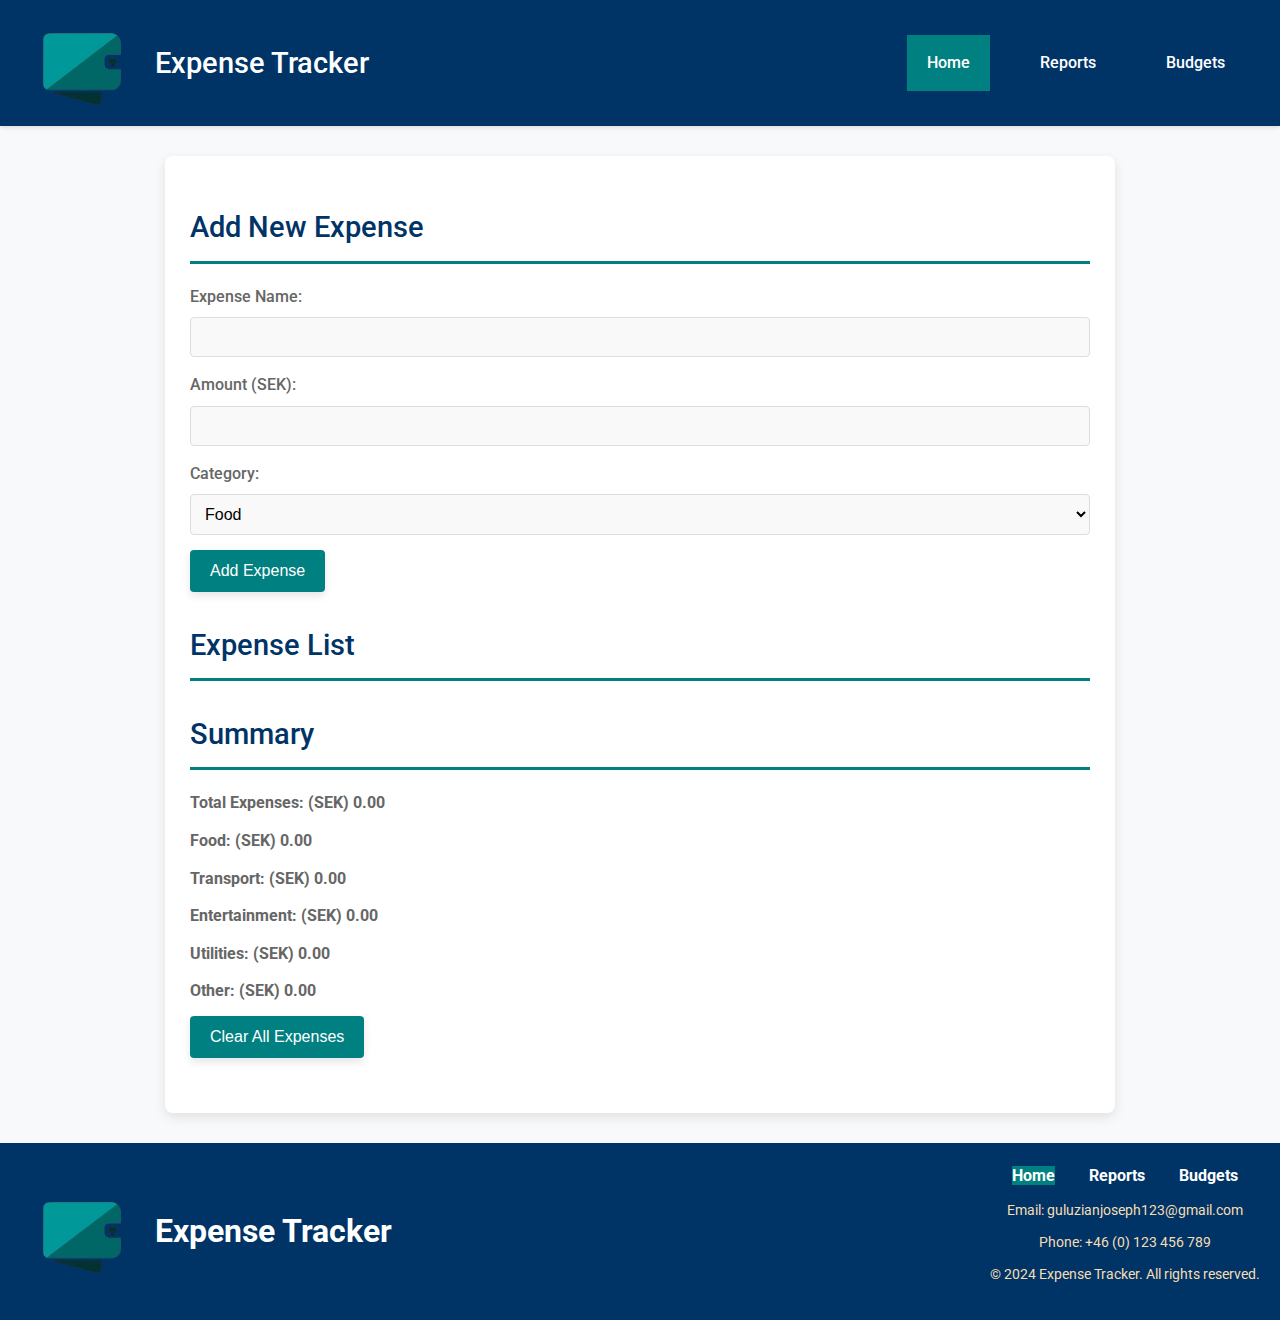
<file: index.html>
<!DOCTYPE html>
<html lang="en">
  <head>
    <!-- Metadata for character set and viewport settings -->
    <meta charset="UTF-8" />
    <meta name="viewport" content="width=device-width, initial-scale=1.0" />
    <!-- Title of the webpage -->
    <title>Expense Tracker</title>
    <!-- Link to external CSS stylesheet -->
    <link rel="stylesheet" href="assets/css/styles.css" />
    <!-- Favicon for the webpage -->
    <link
      rel="shortcut icon"
      href="assets/images/favicon.png"
      type="image/x-icon"
    />
  </head>
  <body>
    <!-- Header section containing the navigation bar -->
    <header>
      <div id="navbar-container">
        <!-- Logo section within the navbar -->
        <div id="navbar-logo">
          <a href="index.html" id="navbar-logo-icon">
            <!-- Logo image -->

            <img
              src="assets/images/logo.png"
              alt="Expense Tracker Logo"
              id="logo"
            />
            <!-- Website title -->
            <h1>Expense Tracker</h1>
          </a>
        </div>
        <!-- Navigation menu -->
        <nav>
          <ul id="navbar-menu">
            <!-- Navigation links -->
            <li class="nav-item active" id="home">
              <a href="index.html">Home</a>
            </li>
            <li class="nav-item" id="reports">
              <a href="reports.html">Reports</a>
            </li>
            <li class="nav-item" id="budgets">
              <a href="budgets.html">Budgets</a>
            </li>
          </ul>
        </nav>
      </div>
    </header>

    <!-- Main content section -->
    <main>
      <!-- Form section for adding a new expense -->
      <section id="expense-form" aria-labelledby="add-expense-heading">
        <h2 id="add-expense-heading">Add New Expense</h2>
        <form id="add-expense-form">
          <!-- Input for the expense name -->
          <div>
            <label for="expense-name">Expense Name:</label>
            <input
              type="text"
              id="expense-name"
              aria-required="true"
              required
            />
          </div>
          <!-- Input for the expense amount -->
          <div>
            <label for="expense-amount">Amount (SEK):</label>
            <input
              type="number"
              id="expense-amount"
              aria-required="true"
              required
            />
          </div>
          <!-- Dropdown to select the category of the expense -->
          <div>
            <label for="expense-category">Category:</label>
            <select id="expense-category" aria-required="true">
              <!-- Category options -->
              <option value="Food">Food</option>
              <option value="Transport">Transport</option>
              <option value="Entertainment">Entertainment</option>
              <option value="Utilities">Utilities</option>
              <option value="Other">Other</option>
            </select>
          </div>
          <!-- Submit button to add the expense -->
          <button type="submit">Add Expense</button>
        </form>
      </section>

      <!-- Section displaying the list of expenses -->
      <section id="expense-list" aria-labelledby="expense-list-heading">
        <h2 id="expense-list-heading">Expense List</h2>
        <!-- Unordered list to display expenses dynamically -->
        <ul id="expenses" aria-live="polite"></ul>
      </section>

      <!-- Section summarizing the expenses -->
      <section id="expense-summary" aria-labelledby="summary-heading">
        <h2 id="summary-heading">Summary</h2>
        <div id="summary-content">
          <!-- Summary of total expenses and categories -->
          <p>Total Expenses: (SEK) <span id="total-amount">0</span></p>
          <p>Food: (SEK) <span id="food-amount">0</span></p>
          <p>Transport: (SEK) <span id="transport-amount">0</span></p>
          <p>Entertainment: (SEK) <span id="entertainment-amount">0</span></p>
          <p>Utilities: (SEK) <span id="utilities-amount">0</span></p>
          <p>Other: (SEK) <span id="other-amount">0</span></p>
        </div>
        <button id="clear-expenses">Clear All Expenses</button>
      </section>
    </main>

    <!-- Footer section -->
    <footer>
      <div class="footer-container">
        <!-- Footer logo section -->
        <div id="navbar-logo">
          <a href="index.html" id="navbar-logo-icon">
            <!-- Logo image -->

            <img
              src="assets/images/logo.png"
              alt="Expense Tracker Logo"
              id="logo"
            />
            <!-- Website title -->
            <h1 style="color: white">Expense Tracker</h1>
          </a>
        </div>
        <!-- Footer content section -->
        <div class="footer-content">
          <!-- Footer navigation links -->
          <div class="footer-links">
            <a href="index.html" class="active">Home</a>
            <a href="reports.html">Reports</a>
            <a href="budgets.html">Budgets</a>
          </div>
          <!-- Footer contact information -->
          <div class="footer-contacts">
            <p>
              Email:
              <a href="mailto:guluzianjoseph123@gmail.com"
                >guluzianjoseph123@gmail.com</a
              >
            </p>
            <p>Phone: +46 (0) 123 456 789</p>
          </div>
          <!-- Copyright notice -->
          <p>&copy; 2024 Expense Tracker. All rights reserved.</p>
        </div>
      </div>
    </footer>
    <!-- Link to external JavaScript file -->
    <script src="assets/js/scripts.js"></script>
    <script src="assets/js/navbar.js"></script>
  </body>
</html>
</file>
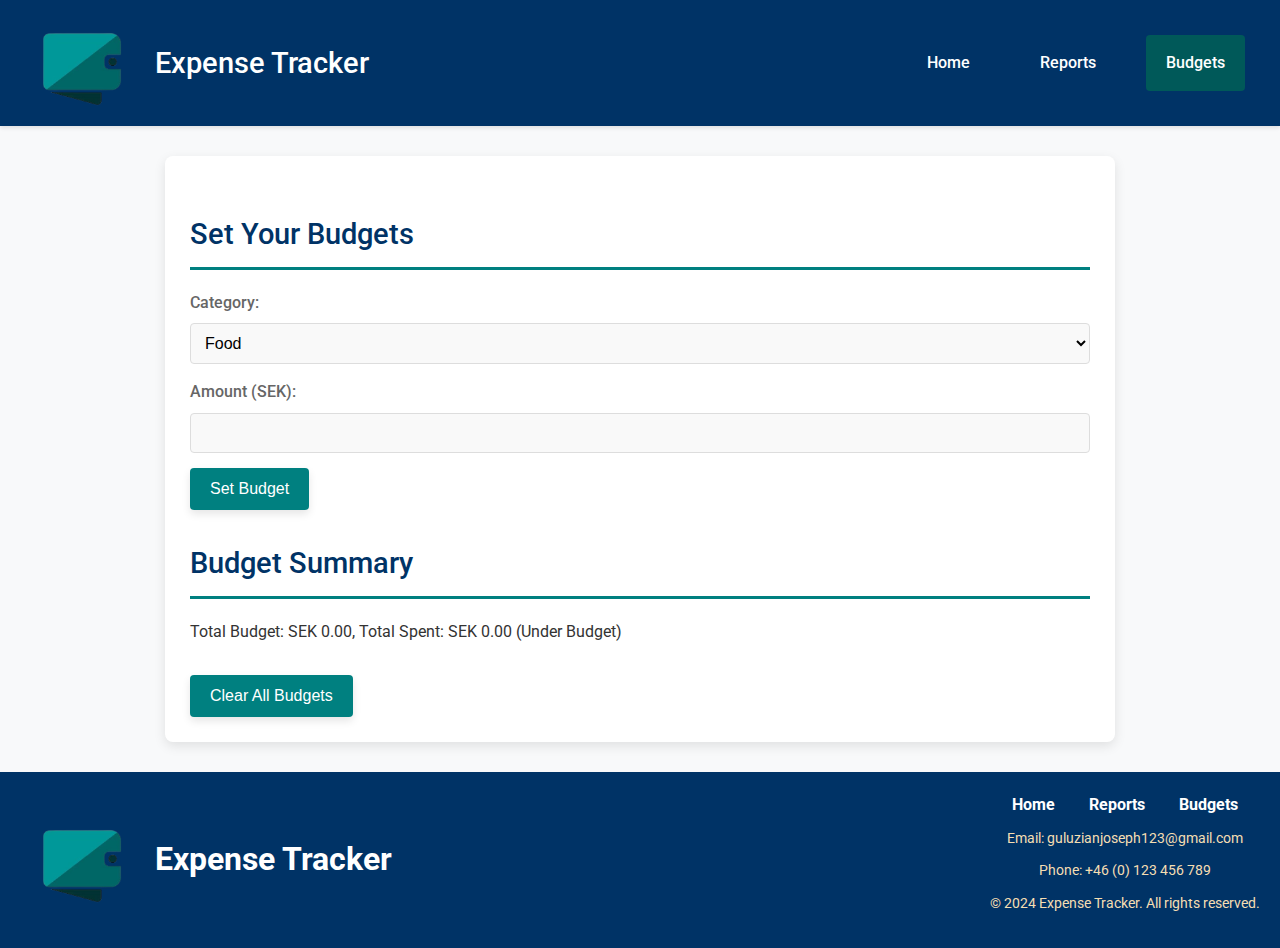
<file: budgets.html>
<!DOCTYPE html>
<html lang="en">
  <head>
    <!-- Metadata for character set and viewport settings -->
    <meta charset="UTF-8" />
    <meta name="viewport" content="width=device-width, initial-scale=1.0" />
    <!-- Title of the webpage -->
    <title>Budgets - Expense Tracker</title>
    <!-- Link to external CSS stylesheet -->
    <link rel="stylesheet" href="assets/css/styles.css" />
    <!-- Favicon for the webpage -->
    <link
      rel="shortcut icon"
      href="assets/images/favicon.png"
      type="image/x-icon"
    />
  </head>
  <body>
    <!-- Header section containing the navigation bar -->
    <header>
      <div id="navbar-container">
        <!-- Logo section within the navbar -->
        <div id="navbar-logo">
          <a href="index.html" id="navbar-logo-icon">
            <!-- Logo image -->

            <img
              src="assets/images/logo.png"
              alt="Expense Tracker Logo"
              id="logo"
            />
            <!-- Website title -->
            <h1>Expense Tracker</h1>
          </a>
        </div>
        <!-- Navigation menu -->
        <nav>
          <ul id="navbar-menu">
            <!-- Navigation links -->
            <li><a href="index.html">Home</a></li>
            <li><a href="reports.html">Reports</a></li>
            <li><a href="budgets.html" class="active">Budgets</a></li>
          </ul>
        </nav>
      </div>
    </header>

    <!-- Main content section -->
    <main>
      <!-- Form section for setting budgets -->
      <section id="budget-form">
        <h2>Set Your Budgets</h2>
        <form id="set-budget-form">
          <!-- Dropdown to select the budget category -->
          <div>
            <label for="budget-category">Category:</label>
            <select id="budget-category">
              <!-- Category options -->
              <option value="Food">Food</option>
              <option value="Transport">Transport</option>
              <option value="Entertainment">Entertainment</option>
              <option value="Utilities">Utilities</option>
              <option value="Other">Other</option>
            </select>
          </div>
          <!-- Input for the budget amount -->
          <div>
            <label for="budget-amount">Amount (SEK):</label>
            <input type="number" id="budget-amount" required />
          </div>
          <!-- Submit button to set the budget -->
          <button type="submit">Set Budget</button>
        </form>
      </section>

      <!-- Section summarizing the budgets -->
      <section id="budget-summary">
        <h2>Budget Summary</h2>
        <!-- Unordered list to display budget items dynamically -->
        <ul id="budget-list">
          <!-- Budget items will be dynamically added here -->
        </ul>
        <!-- Paragraph to display overall budget status -->
        <p id="overall-budget-status"></p>
      </section>
      <button id="clear-budgets">Clear All Budgets</button>
    </main>

    <!-- Footer section -->
    <footer>
      <div class="footer-container">
        <!-- Footer logo section -->
        <div id="navbar-logo">
          <a href="index.html" id="navbar-logo-icon">
            <!-- Logo image -->

            <img
              src="assets/images/logo.png"
              alt="Expense Tracker Logo"
              id="logo"
            />
            <!-- Website title -->
            <h1 style="color: white">Expense Tracker</h1>
          </a>
        </div>
        <!-- Footer content section -->
        <div class="footer-content">
          <!-- Footer navigation links -->
          <div class="footer-links">
            <a href="index.html">Home</a>
            <a href="reports.html">Reports</a>
            <a href="budgets.html">Budgets</a>
          </div>
          <!-- Footer contact information -->
          <div class="footer-contacts">
            <p>
              Email:
              <a href="mailto:guluzianjoseph123@gmail.com"
                >guluzianjoseph123@gmail.com</a
              >
            </p>
            <p>Phone: +46 (0) 123 456 789</p>
          </div>
          <!-- Copyright notice -->
          <p>&copy; 2024 Expense Tracker. All rights reserved.</p>
        </div>
      </div>
    </footer>

    <!-- Link to external JavaScript file for budget functionality -->
    <script src="assets/js/budgets.js"></script>
    <script src="assets//js/navbar.js"></script>
    <script src="assets//js/scripts.js"></script>
  </body>
</html>
</file>
<file: assets/css/styles.css>
@import url('https://fonts.googleapis.com/css2?family=Roboto:wght@400;500;700&display=swap');

body {
    font-family: 'Roboto', Arial, sans-serif;
    margin: 0;
    padding: 0;
    background-color: #f8f9fa;
    color: #333;
    line-height: 1.6;
}

/* Main Layout */
main {
    max-width: 900px;
    margin: 30px auto;
    padding: 25px;
    background-color: #ffffff;
    box-shadow: 0 4px 12px rgba(0, 0, 0, 0.1);
    border-radius: 8px;
}

section {
    margin-bottom: 30px;
}

h2 {
    border-bottom: 3px solid #008080;
    padding-bottom: 10px;
    margin-bottom: 20px;
    font-size: 1.8rem;
    font-weight: 500;
    color: #003366;
}

h3 {
    margin-top: 30px;
    margin-bottom: 15px;
    font-size: 1.4rem;
    font-weight: 500;
    color: #003366;
}

form div {
    margin-bottom: 15px;
}

label {
    display: block;
    margin-bottom: 8px;
    font-weight: 500;
    color: #666;
}

input, select {
    width: 100%;
    padding: 10px;
    box-sizing: border-box;
    font-size: 1rem;
    border: 1px solid #ddd;
    border-radius: 4px;
    background-color: #f9f9f9;
    transition: border-color 0.3s;
}

input:focus, select:focus {
    border-color: #008080;
    outline: none;
    background-color: #fff;
}

button {
    background-color: #008080;
    color: white;
    padding: 12px 20px;
    border: none;
    cursor: pointer;
    font-size: 1rem;
    border-radius: 4px;
    box-shadow: 0 4px 8px rgba(0, 0, 0, 0.1);
    transition: background-color 0.3s, transform 0.2s;
}

button:hover {
    background-color: #005959;
    transform: translateY(-2px);
}

/* Navigation Bar */
nav {
    margin: 20px 0;
}

#navbar-container {
    display: flex;
    justify-content: space-between;
    align-items: center;
    flex-wrap: wrap;
}


#navbar-logo-icon {
    display: flex;
    align-items: center;
}

#navbar-logo a {
    text-decoration: none;
} 

#navbar-menu {
    list-style-type: none;
    padding: 0;
    display: flex;
    margin: 0;
    flex-wrap: wrap;
}

.nav-item a {
    display: block;
    color: white;
    text-align: center;
    text-decoration: none;
}

.active {
    background-color: #008080;
}

#navbar-menu li {
    margin: 0 15px;
}



/* Navigation Menu Styles */
#navbar-menu a {
    color: white;
    text-decoration: none;
    padding: 15px 20px;
    display: block;
    font-weight: 500;
    transition: background-color 0.3s, color 0.3s;
}

#navbar-menu a.active {
    background-color: #005959; /* Active link background color */
    color: #fff; /* Active link text color */
    border-radius: 4px; 
}

#navbar-menu a:hover {
    background-color: #004040; /* Hover background color */
    color: #fff; /* Hover text color */
}

/* Header Layout */
header {
    background-color: #003366;
    color: white;
    padding: 15px 20px;
    box-shadow: 0 2px 4px rgba(0, 0, 0, 0.1);
}

#logo {
    width: 120px;
    height: auto;
    margin-right: 15px; 
}

header h1 {
    font-size: 1.8rem;
    font-weight: 500;
    margin: 0;
    color: #ffffff;
}

/* Summary Section Styles */
#summary-content p {
    margin: 12px 0;
    font-weight: bold;
    font-size: 1rem;
    color: #666;
}

/* Budget Form and Summary */
#budget-form, #budget-summary {
    margin: 30px 0;
}

#budget-form h2, #budget-summary h2 {
    border-bottom: 3px solid #008080;
    padding-bottom: 10px;
    margin-bottom: 20px;
    font-size: 1.8rem;
    font-weight: 500;
    color: #003366;
}

#budget-form div, #set-budget-form div {
    margin-bottom: 15px;
}

#budget-list {
    list-style-type: none;
    padding: 0;
}

#budget-list li {
    padding: 15px;
    margin-bottom: 15px;
    background-color: #ffffff;
    border-left: 5px solid #008080;
    font-size: 1rem;
    display: flex;
    justify-content: space-between;
    border-radius: 4px;
    box-shadow: 0 2px 4px rgba(0, 0, 0, 0.1);
}

.footer-container {
    background-color: #003366; 
    padding: 20px;
    display: flex;
    justify-content: space-between;
    align-items: center;
    flex-wrap: wrap;
}
  
/* Footer Logo */
.footer-logo {
    display: flex;
    color: rgb(203, 228, 249);
}
.footer-logo-image {
    max-width: 150px; 
}
  
/* Footer Content */
.footer-content {
    color: white; 
    text-align: center;
}
  
/* Footer Links */
.footer-links a {
    color: white;
    text-decoration: none;
    margin: 0 15px;
    font-weight: bold;
}
  
.footer-links a:hover {
    text-decoration: underline;
    color: white;
}
  
/* Footer Contacts */
.footer-contacts p {
    margin: 5px 0;
    color: white; 
}
  
/* Copyright Text */
.footer-content p {
    margin-top: 10px;
    font-size: 14px;
    color: wheat; 
}

.footer-contacts a {
    text-decoration: none;
    color: wheat;
}
  
/* Responsive Layout */
@media (max-width: 1024px) {
    main {
        padding: 20px;
        margin: 20px;
    }

    h2 {
        font-size: 1.6rem;
    }

    h3 {
        font-size: 1.3rem;
    }

    button {
        font-size: 0.95rem;
    }

    #navbar-menu {
        flex-direction: column;
        align-items: flex-start;
    }

    #navbar-menu li {
        margin: 10px 0;
    }

    .footer-container {
        flex-direction: column;
        text-align: center;
    }

    .footer-content {
        margin-top: 15px;
    }

    .footer-links a {
        margin: 10px 0;
        color: white;
    }

    #budget-list li {
        flex-direction: column;
        align-items: flex-start;
        font-size: 0.95rem;
    }

    #budget-list li span {
        margin-top: 10px;
    }
}

@media (max-width: 768px) {
    main {
        padding: 15px;
    }

    h2 {
        font-size: 1.5rem;
    }

    h3 {
        font-size: 1.2rem;
    }

    button {
        font-size: 0.9rem;
    }


    #summary-content p {
        font-size: 0.9rem;
    }

    #navbar-container {
        flex-direction: column;
        text-align: center;
    }

    #navbar-logo {
        margin-bottom: 15px;
    }

    .footer-container {
        flex-direction: column;
        text-align: center;
    }

    .footer-content {
        margin-top: 15px;
    }

    .footer-links a {
        margin: 10px 0;
        color: white;
    }

    #budget-list li {
        flex-direction: column;
        align-items: flex-start;
        font-size: 0.9rem;
    }

    #budget-list li span {
        margin-top: 10px;
    }
}

@media (max-width: 600px) {
    main {
        padding: 15px;
    }

    h2 {
        font-size: 1.4rem;
    }

    h3 {
        font-size: 1.1rem;
    }

    button {
        font-size: 0.9rem;
    }

    #summary-content p {
        font-size: 0.85rem;
    }

    #budget-list li {
        padding: 10px;
        font-size: 0.85rem;
    }
}
</file>
